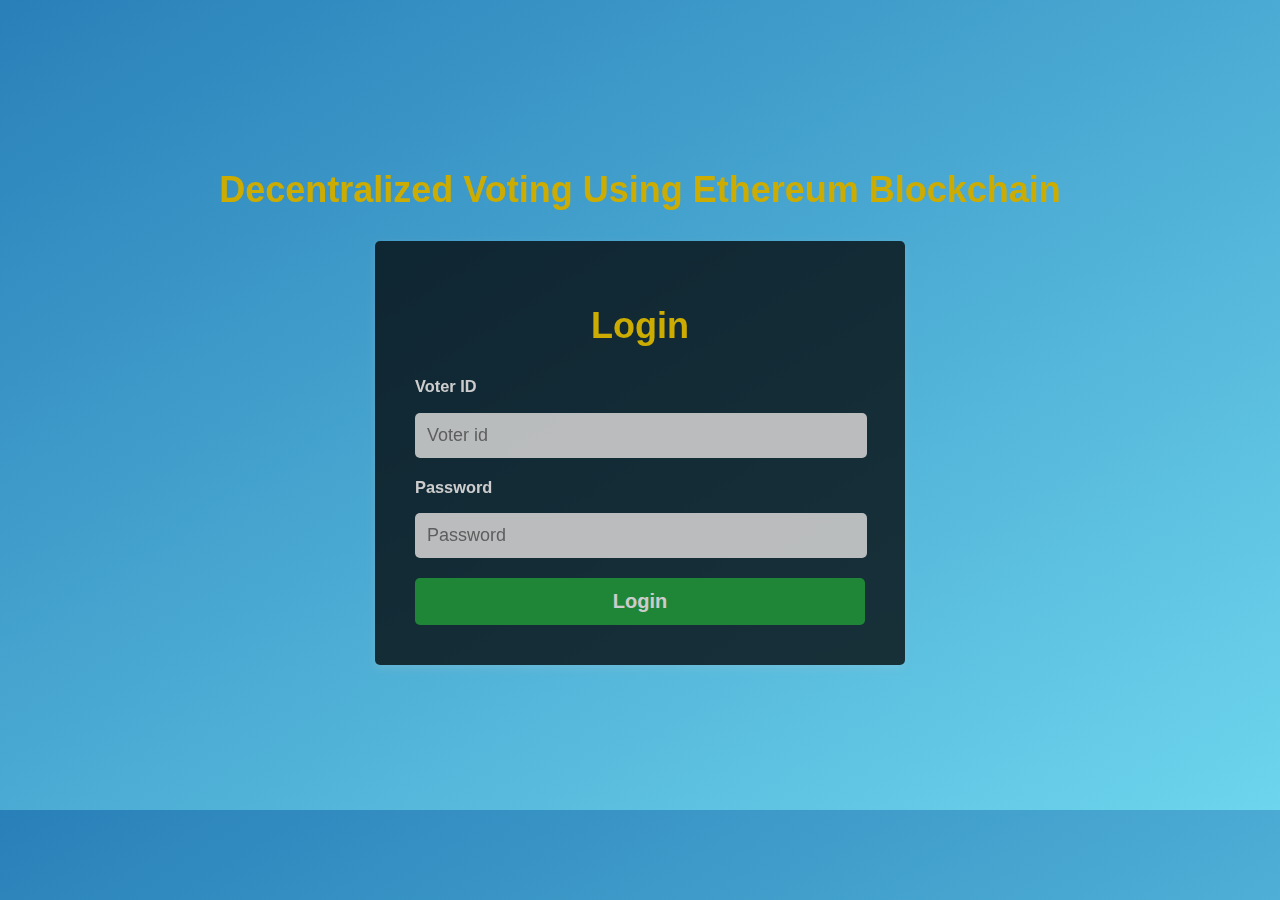
<file: src/html/login.html>
<!DOCTYPE html>
<html lang="en">

<head>
  <meta charset="utf-8">
  <meta name="viewport" content="width=device-width, initial-scale=1">
  <title>Login Page</title>
  <link rel="stylesheet" type="text/css" href="../css/login.css">
</head>

<body>
  <h1 align="center" style="color: #FFD700;">Decentralized Voting Using Ethereum Blockchain</h1>
  <div class="container mt-5">
    <h1>Login</h1>
    <form id="loginForm">
      <div class="form-group">
        <label for="voter-id"><h3>Voter ID</h3></label>
        <input type="text" class="form-control" id="voter-id" name="voter-id" placeholder="Voter id">
      </div>
      <div class="form-group">
        <label for="password"><h3>Password</h3></label>
        <input type="password" class="form-control" id="password" name="password" placeholder="Password">
      </div>
      <button type="submit" class="btn btn-primary"><b>Login</b></button>
    </form>
  </div>
  <script src="https://ajax.googleapis.com/ajax/libs/jquery/3.3.1/jquery.min.js"></script>
  <script src="../js/login.js" type="module"></script>
</body>

</html>
</file>
<file: src/css/login.css>
body {
  font-family: 'Arial', sans-serif;
  margin: 0;
  padding: 0;
  display: flex;
  flex-direction: column;
  align-items: center;
  justify-content: center;
  min-height: 90vh;
  background: linear-gradient(to bottom right, #2980b9, #6dd5ed);
  background-size: cover;
  filter: brightness(0.8);
}

.container {
  width: 450px;
  max-width: 500px;
  background-color: rgba(0, 0, 0, 0.75);
  padding: 40px;
  border-radius: 5px;
  box-shadow: 0px 3px 10px rgba(255, 255, 255, 0.2);
  text-align: center;
}

h1 {
  font-size: 36px;
  color: #FFD700;
  margin-bottom: 30px;
}

.form-group {
  margin-bottom: 20px;
  width: 100%;
}

label {
  display: block;
  font-size: 14px;
  color: #ffffff;
  text-align: left;
  margin-bottom: 5px;
}

input {
  width: 95%;
  padding: 12px;
  border: none;
  border-radius: 5px;
  font-size: 18px;
  color: #000000;
  background-color: rgba(255, 255, 255, 0.9);
}

button {
  width: 100%;
  padding: 12px;
  background-color: #28a745;
  color: #ffffff;
  border: none;
  border-radius: 5px;
  font-size: 20px;
  cursor: pointer;
  transition: background-color 0.3s ease;
}

button:hover {
  background-color: #218838;
}

button:focus {
  outline: none;
}

@media (max-width: 768px) {
  .container {
    width: 90%;
  }
}
</file>
